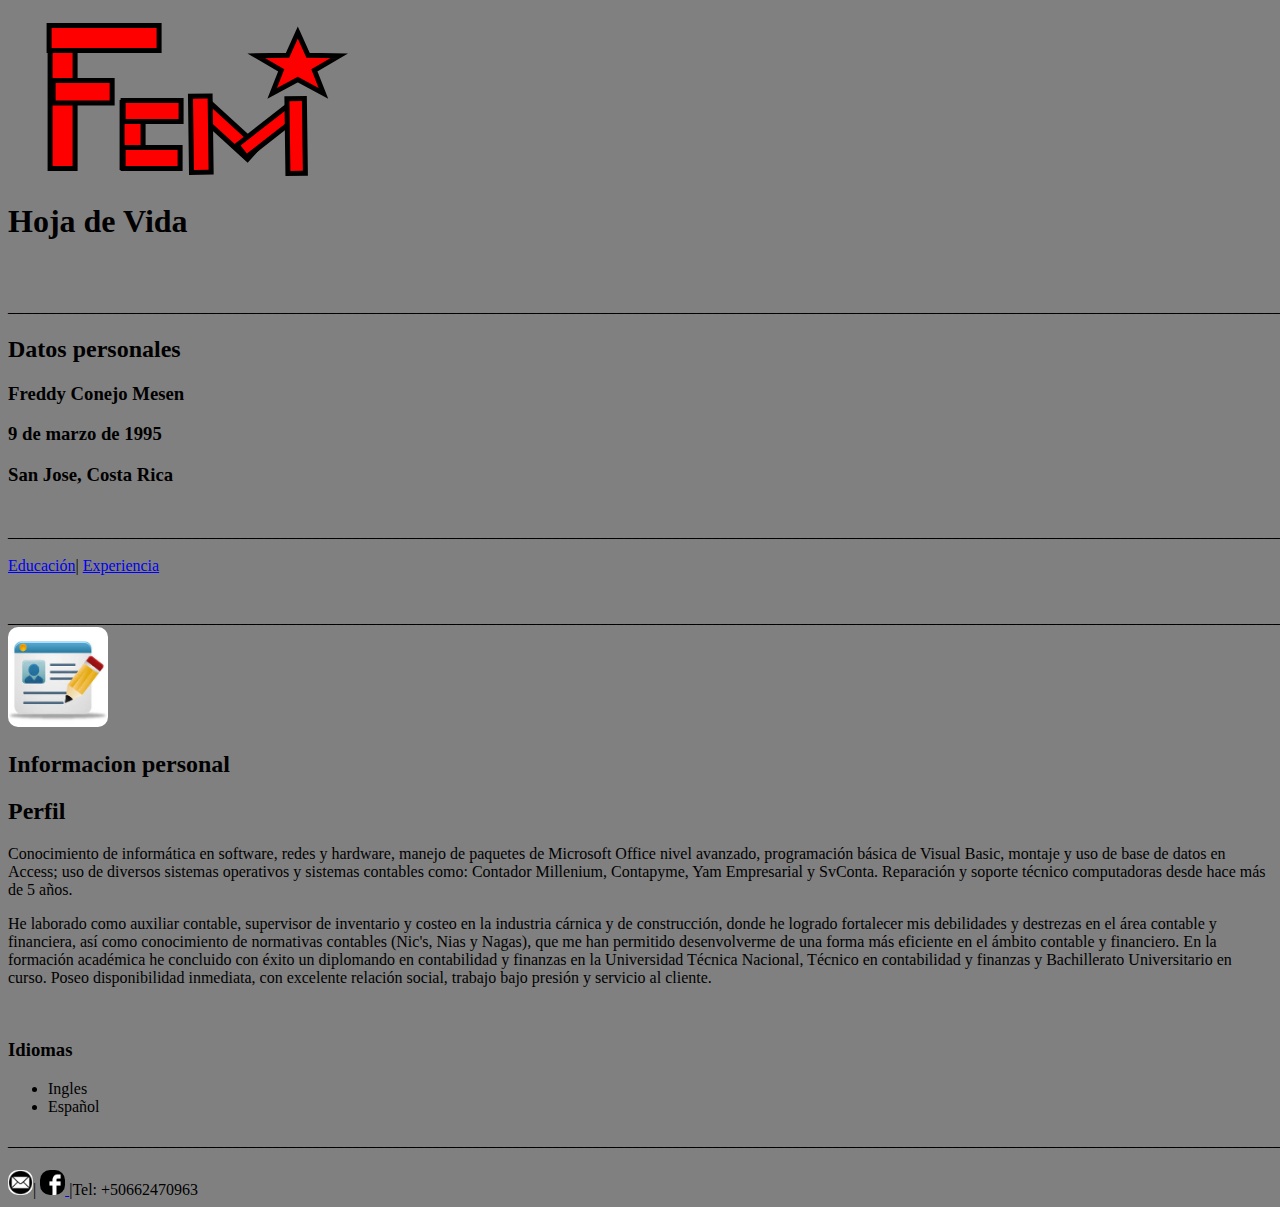
<file: DesarrolloWEB_Freddy_Conejo/Index.HTML>
<!DOCTYPE html>
<html lang="en" dir="ltr">
  <head>
    <meta charset="utf-8">
    <meta name="viewport" content="width=device-width,user-scalable=no">
    <title>Inicio</title>
    <link rel="stylesheet" href="css/estilos.css">
  </head>
  <body>
<!--Logo de la pagina con pagina SVG-->
    <header>
      <svg width="340" height="170" xmlns="http://www.w3.org/2000/svg" xmlns:svg="http://www.w3.org/2000/svg">
       <!-- Created with SVG-edit - https://github.com/SVG-Edit/svgedit-->
       <g class="layer">
        <title>Layer 1</title>
        <rect fill="#FF0000" height="140" id="svg_1" stroke="#000000" stroke-width="5" width="25" x="42.1" y="20.5"/>
        <rect fill="#FF0000" height="25" id="svg_7" stroke="#000000" stroke-dasharray="null" stroke-linecap="null" stroke-linejoin="null" stroke-width="5" width="110" x="41.1" y="17.5"/>
        <rect fill="#FF0000" height="22.5" id="svg_8" stroke="#000000" stroke-width="5" width="59.049999" x="45.1" y="72.5"/>
        <rect fill="#FF0000" height="65.000001" id="svg_9" stroke="#000000" stroke-width="5" width="21" x="114.100003" y="94.5"/>
        <path d="m115.100006,92.5l58.000004,0l0,20.999999l-58.000004,0l0,-20.999999z" fill="#FF0000" id="svg_10" stroke="#000000" stroke-dasharray="null" stroke-linecap="null" stroke-linejoin="null" stroke-width="5"/>
        <rect fill="#FF0000" height="20.999999" id="svg_11" stroke="#000000" stroke-width="5" width="57.000004" x="115.1" y="139.5"/>
        <rect fill="#FF0000" height="16.385644" id="svg_13" stroke="#000000" stroke-width="5" transform="rotate(42.3676 218.235 120.629)" width="72.518122" x="181.976163" y="112.43601"/>
        <rect fill="#FF0000" height="15.184813" id="svg_14" stroke="#000000" stroke-width="5" transform="rotate(141.981 262.1 121)" width="71.843134" x="226.178438" y="113.407595"/>
        <rect fill="#FF0000" height="74.657908" id="svg_19" stroke="#000000" stroke-dasharray="null" stroke-linecap="null" stroke-linejoin="null" stroke-width="5" transform="rotate(-0.774208 288.147 127.993)" width="17.461585" x="279.416408" y="90.663651"/>
        <polygon cx="52.3" cy="340.7" fill="#FF0000" id="svg_20" orient="point" point="5" points="289.79998779296875,24.571075439453125 300.04486083984375,47.311485290527344 331.2413330078125,47.801998138427734 306.37652587890625,62.34685134887695 315.412109375,85.39041137695312 289.79998779296875,71.63922119140625 264.1878662109375,85.39041137695312 273.2235107421875,62.34685134887695 248.35870361328125,47.801998138427734 279.5551452636719,47.311485290527344 289.79998779296875,24.571075439453125 300.04486083984375,47.311485290527344 " r="65.128932" r2="26.051573" shape="star" stroke="#000000" stroke-width="5" strokeWidth="5" strokecolor="#000000"/>
        <rect fill="#FF0000" height="76.171277" id="svg_21" stroke="#000000" stroke-dasharray="null" stroke-linecap="null" stroke-linejoin="null" stroke-width="5" transform="rotate(-0.774208 192.8 126.2)" width="19.650618" x="182.974705" y="88.114373"/>
       </g>
      </svg>
<!--Titulo-->
      <h1>Hoja de Vida</h1><br><br>
[base64]

<!--Informacion personal-->
      <h2>Datos personales</h2>
      <h3>Freddy Conejo Mesen</h3>
      <h3>9 de marzo de 1995</h3>
      <h3>San Jose, Costa Rica</h3>
      <br>
    </header>
[base64]

  <!--hipervinculos entre paginas-->
      <nav>
        <p><a href="html/Educacion.html">Educación</a>|
        <a href="html/Experiencia.html">Experiencia</a></p>
      </nav>
      <br>
[base64]

      <section>
        <article>
  <!--imagen einformacion personal.-->

          <img src="img/imainfopersonal.jpg" alt="Imagen" title="Imagen para informacion personal" width="100" height="100">
          <h2>Informacion personal</h2>
          <h2>Perfil</h2>
          <p>Conocimiento de informática en software, redes y hardware, manejo de paquetes de Microsoft Office nivel avanzado, programación básica de Visual Basic, montaje y uso de base  de  datos  en  Access;
uso  de  diversos sistemas operativos y  sistemas  contables  como:  Contador  Millenium,  Contapyme,  Yam  Empresarial y SvConta. Reparación y soporte técnico computadoras desde hace más de 5 años.
</p>
<p>
He laborado como auxiliar contable, supervisor de inventario y costeo en la industria cárnica  y  de  construcción, donde he logrado fortalecer mis  debilidades y destrezas en el área contable y financiera,
así  como conocimiento de normativas contables  (Nic's, Nias  y  Nagas),  que  me  han  permitido  desenvolverme de una forma más eficiente en el ámbito contable y financiero.
En la formación académica he concluido con éxito un diplomando en contabilidad y  finanzas  en  la  Universidad Técnica Nacional, Técnico en contabilidad y finanzas y Bachillerato Universitario en curso.
Poseo disponibilidad inmediata, con excelente relación social, trabajo bajo presión y servicio al cliente.
</p>
<br>
<h3>Idiomas</h3>
<ul>
  <li>Ingles</li>
  <li>Español</li>
</ul>
        </article>
      </section>
[base64]

    <br>
      <!--Pie de pagina.-->
      <footer><a href="mailto:info@perfil.com?subject=feedback"><img src="img/correo.png" alt="Correo" title="Correo" width="25" height="25"></a>| <a href="https://www.facebook.com" target="_blank"> <img src="img/facebook.png" alt="Facebook" title="Facebook" width="25" height="25">
      </a>|Tel: +50662470963
      </footer>
  </body>
</html>
</file>
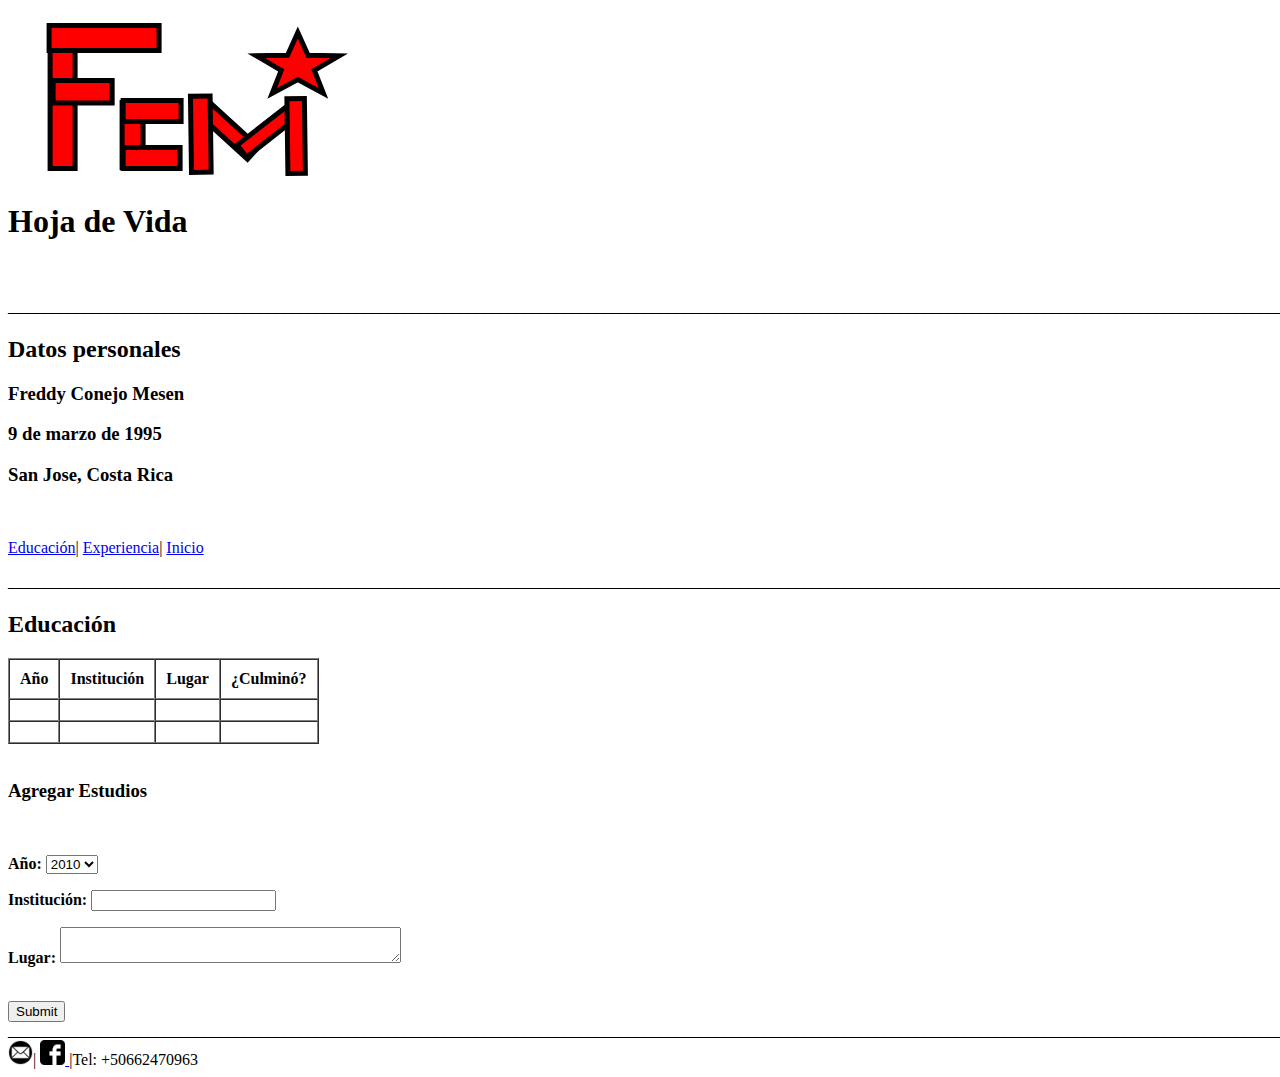
<file: DesarrolloWEB_Freddy_Conejo/html/Educacion.html>
<!DOCTYPE html>
<html lang="en" dir="ltr">
  <head>
    <meta charset="utf-8">
    <meta name="viewport" content="width=device-width,user-scalable=no">
    <title>Educación</title>
  </head>
  <body>
    <header>
    <!--Creacion de logo por medio de haerramienta SVG-->
      <svg width="340" height="170" xmlns="http://www.w3.org/2000/svg" xmlns:svg="http://www.w3.org/2000/svg">
       <!-- Created with SVG-edit - https://github.com/SVG-Edit/svgedit-->
       <g class="layer">
        <title>Layer 1</title>
        <rect fill="#FF0000" height="140" id="svg_1" stroke="#000000" stroke-width="5" width="25" x="42.1" y="20.5"/>
        <rect fill="#FF0000" height="25" id="svg_7" stroke="#000000" stroke-dasharray="null" stroke-linecap="null" stroke-linejoin="null" stroke-width="5" width="110" x="41.1" y="17.5"/>
        <rect fill="#FF0000" height="22.5" id="svg_8" stroke="#000000" stroke-width="5" width="59.049999" x="45.1" y="72.5"/>
        <rect fill="#FF0000" height="65.000001" id="svg_9" stroke="#000000" stroke-width="5" width="21" x="114.100003" y="94.5"/>
        <path d="m115.100006,92.5l58.000004,0l0,20.999999l-58.000004,0l0,-20.999999z" fill="#FF0000" id="svg_10" stroke="#000000" stroke-dasharray="null" stroke-linecap="null" stroke-linejoin="null" stroke-width="5"/>
        <rect fill="#FF0000" height="20.999999" id="svg_11" stroke="#000000" stroke-width="5" width="57.000004" x="115.1" y="139.5"/>
        <rect fill="#FF0000" height="16.385644" id="svg_13" stroke="#000000" stroke-width="5" transform="rotate(42.3676 218.235 120.629)" width="72.518122" x="181.976163" y="112.43601"/>
        <rect fill="#FF0000" height="15.184813" id="svg_14" stroke="#000000" stroke-width="5" transform="rotate(141.981 262.1 121)" width="71.843134" x="226.178438" y="113.407595"/>
        <rect fill="#FF0000" height="74.657908" id="svg_19" stroke="#000000" stroke-dasharray="null" stroke-linecap="null" stroke-linejoin="null" stroke-width="5" transform="rotate(-0.774208 288.147 127.993)" width="17.461585" x="279.416408" y="90.663651"/>
        <polygon cx="52.3" cy="340.7" fill="#FF0000" id="svg_20" orient="point" point="5" points="289.79998779296875,24.571075439453125 300.04486083984375,47.311485290527344 331.2413330078125,47.801998138427734 306.37652587890625,62.34685134887695 315.412109375,85.39041137695312 289.79998779296875,71.63922119140625 264.1878662109375,85.39041137695312 273.2235107421875,62.34685134887695 248.35870361328125,47.801998138427734 279.5551452636719,47.311485290527344 289.79998779296875,24.571075439453125 300.04486083984375,47.311485290527344 " r="65.128932" r2="26.051573" shape="star" stroke="#000000" stroke-width="5" strokeWidth="5" strokecolor="#000000"/>
        <rect fill="#FF0000" height="76.171277" id="svg_21" stroke="#000000" stroke-dasharray="null" stroke-linecap="null" stroke-linejoin="null" stroke-width="5" transform="rotate(-0.774208 192.8 126.2)" width="19.650618" x="182.974705" y="88.114373"/>
       </g>
      </svg>
<!--Titulo-->
      <h1>Hoja de Vida</h1><br><br>
[base64]

<!--Informacion personal-->
      <h2>Datos personales</h2>
      <h3>Freddy Conejo Mesen</h3>
      <h3>9 de marzo de 1995</h3>
      <h3>San Jose, Costa Rica</h3>
      <br>
    </header>
    <nav>
      <p><a href="../html/Educacion.html">Educación</a>|
      <a href="../html/Experiencia.html">Experiencia</a>|
      <a href="../Index.HTML">Inicio</a></p>
    </nav>
[base64]
    <section>
      <article>
      <!--Adición de tablas para forms-->
        <h2>Educación</h2>
        <table border="1"  cellpadding="10" cellspacing="0">
          <thead>
            <tr>
              <td><strong>Año</strong></td>
              <td><strong>Institución</strong></td>
              <td><strong>Lugar</strong></td>
              <td><strong>¿Culminó?</strong></td>
            </tr>
          </thead>
          <tbody>
            <tr>
              <td></td>
              <td></td>
              <td></td>
              <td></td>
            </tr>
            <tr>
              <td></td>
              <td></td>
              <td></td>
              <td></td>
            </tr>
          </tbody>
        </table>
        <br>
        <!--Adición de etiquetas para agregar datos-->
        <h3>Agregar Estudios</h3>
        <br>
        <form autocomplete="on" name="Agregar estudios">
          <p><label for="Año"><strong>Año:</strong></label>
          <select required>
            <option>2010</option>
            <option>2011</option>
            <option>2012</option>
            <option>2013</option>
            <option>2014</option>
            <option>2015</option>
            <option>2016</option>
            <option>2017</option>
            <option>2018</option>
            <option>2019</option>
          </select>
          </p
          <p>
            <label for="Institucion"><strong>Institución:</strong></label>
            <input type="text" name="Institucion" required>
          </p>
          <p>
            <label for="Lugar"><strong>Lugar:</strong></label>
            <textarea name="Lugar" rows="2" cols="40"></textarea>
          </p>
          <br>
          <input type="submit" name="Enviar">
        </form>

      </article>
    </section>
    [base64]
<!--Pie de pagina-->
    <footer><a href="mailto:info@perfil.com?subject=feedback"><img src="../img/correo.png" alt="Correo" title="Correo" width="25" height="25"></a>| <a href="https://www.facebook.com" target="_blank"> <img src="../img/facebook.png" alt="Facebook" title="Facebook" width="25" height="25">
    </a>|Tel: +50662470963</footer>
  </body>

</html>
</file>
<file: DesarrolloWEB_Freddy_Conejo/css/estilos.css>
body {
  background-color: gray;
}
footer {
  margin-top: 20px;
}
img {
  border-radius: 10px;
}
</file>
